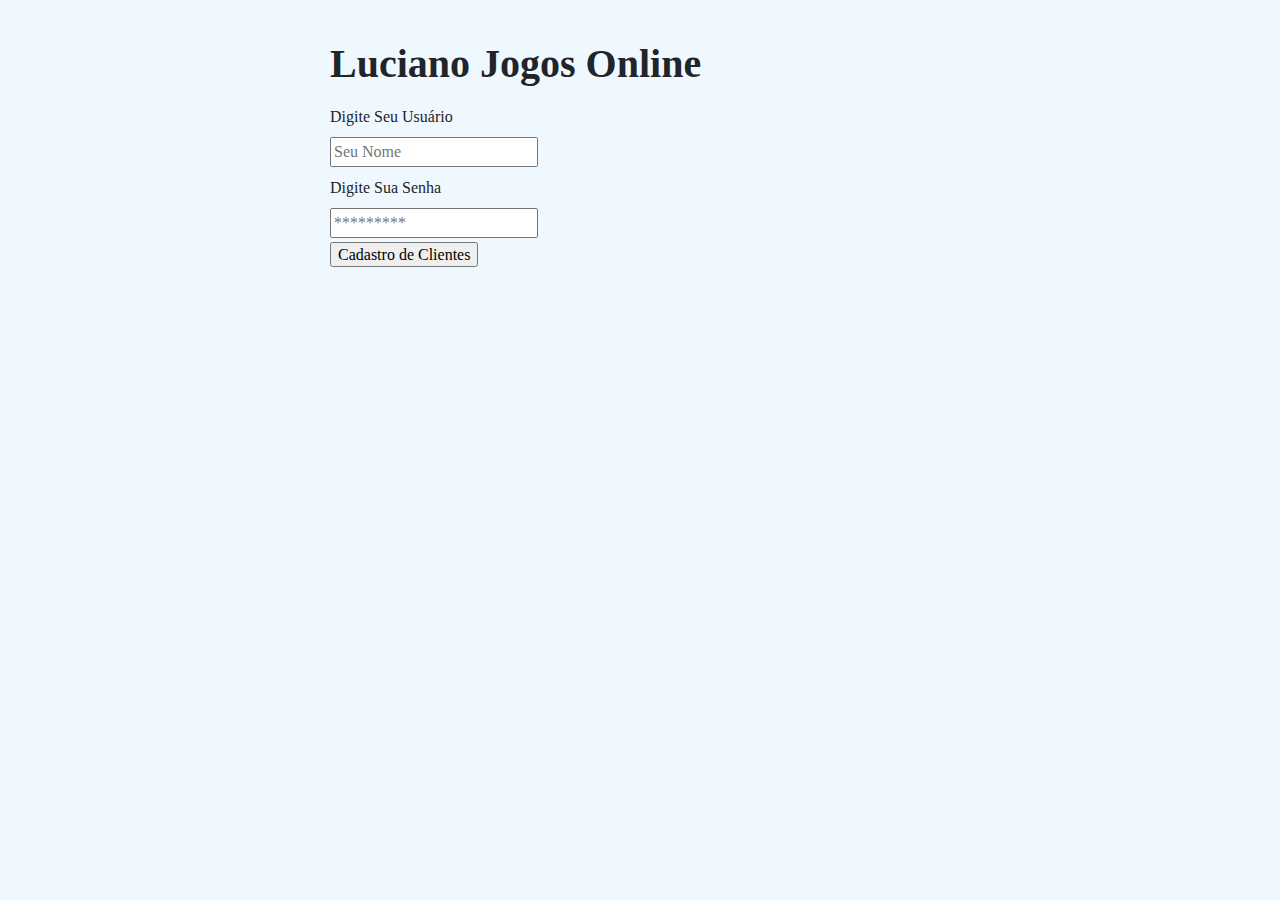
<file: index.html>
<!DOCTYPE html>

<head>
    <meta charset="UTF-8" lang="pt-br">
    <meta name="viewport" content="width=device-width, initial-scale=1.0">
    <link href="css/bootstrap.min.css" rel="stylesheet">
    <title>Cadastro de Clientes</title>
    <link href="css/meucss.css" rel="stylesheet">
</head>

<body>
    <h1><strong>Luciano Jogos Online</strong></h1>
    <form action="cadastroindex.php" method="get">
        <div>
            <label for="username">Digite Seu Usuário</label><br>
            <input type="text" type="username" name="username" id="username" placeholder="Seu Nome"><br>
        </div>
        <div>
            <label for="password">Digite Sua Senha</label><br>
            <input type="password" name="password" id="password" placeholder="*********"><br>
        </div>
        <h6><input type="submit" value="Cadastro de Clientes"></h6>
    </form>

</body>

</html>
</file>
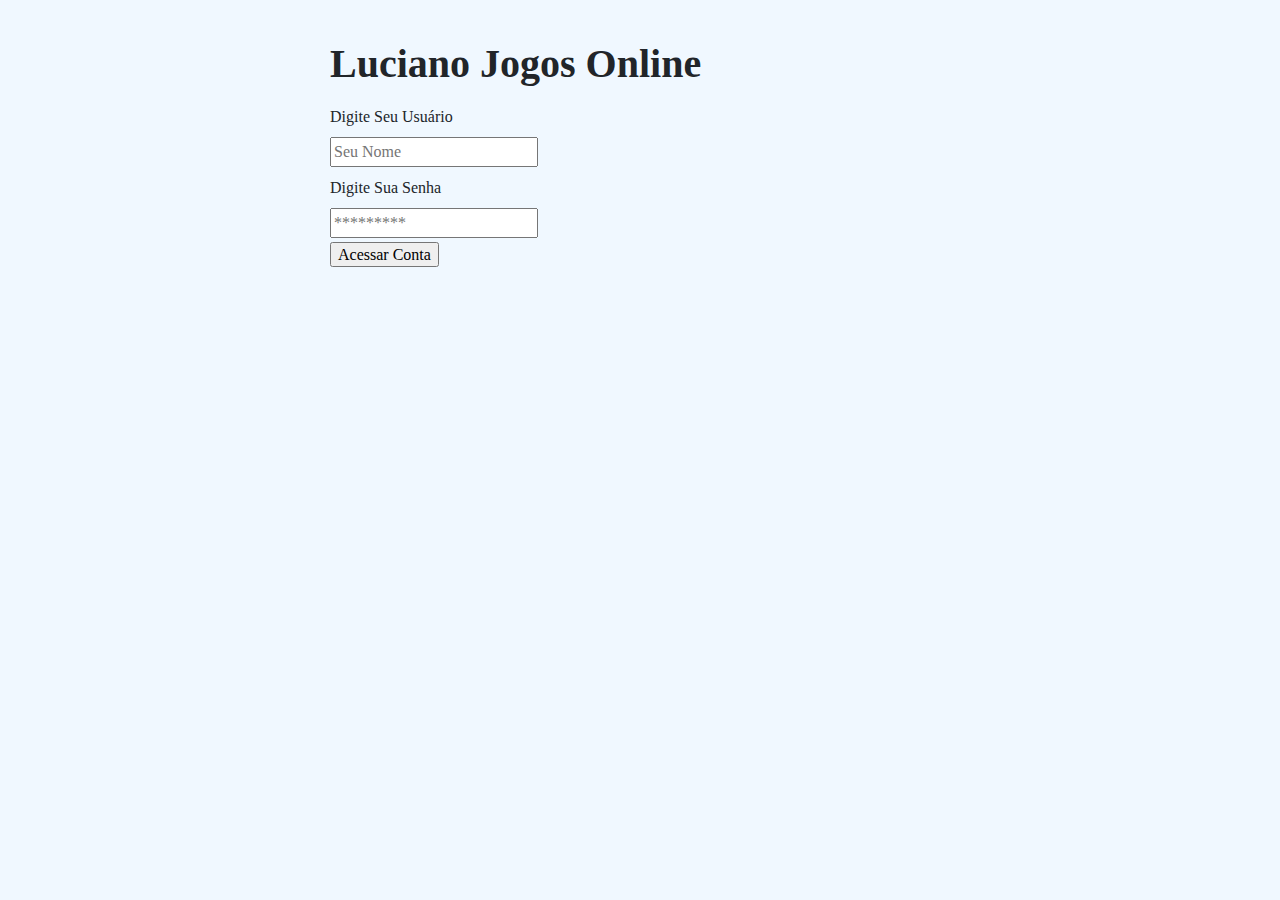
<file: entrada.html>
<!DOCTYPE html>

<head>
    <meta charset="UTF-8" lang="pt-br">
    <meta name="viewport" content="width=device-width, initial-scale=1.0">
    <link href="css/bootstrap.min.css" rel="stylesheet">
    <title>Entrada de Clientes</title>
    <link href="css/meucss.css" rel="stylesheet">
</head>

<body>
    <h1><strong>Luciano Jogos Online</strong></h1>
    <form action="" method="get">
        <div>
            <label for="username">Digite Seu Usuário</label><br>
            <input type="username" name="username" id="username" placeholder="Seu Nome"><br>
        </div>
        <div>
            <label for="password">Digite Sua Senha</label><br>
            <input type="password" name="password" id="password" placeholder="*********"><br>
        </div>
        <h6><input type="submit" value="Acessar Conta"></h6>
        
    </form>

</body>

</html>
</file>
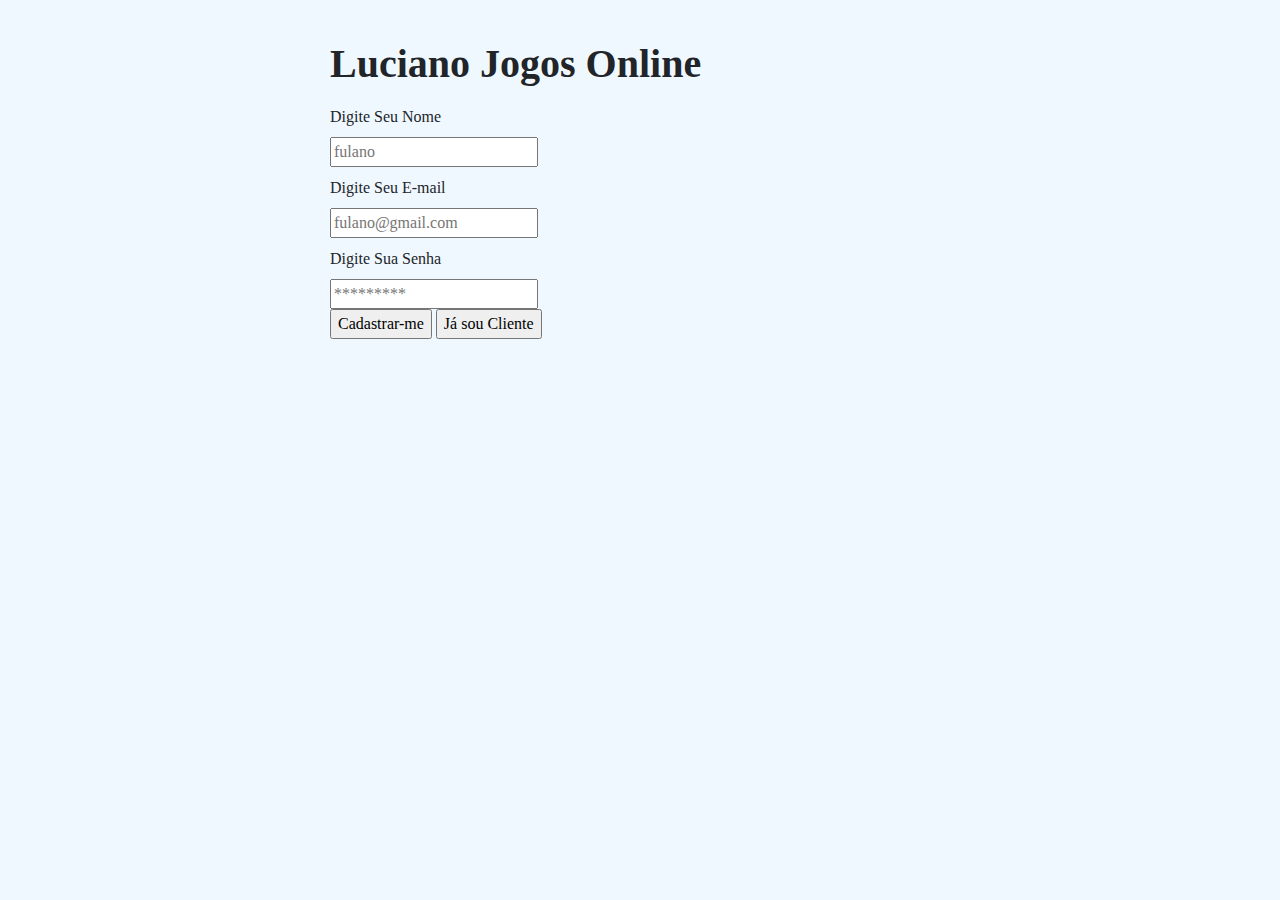
<file: entradanew.html>
<!DOCTYPE html>

<head>
    <meta charset="UTF-8" lang="pt-br">
    <meta name="viewport" content="width=device-width, initial-scale=1.0">
    <link href="css/bootstrap.min.css" rel="stylesheet">
    <title>Cadastro de Clientes</title>
    <link href="css/meucss.css" rel="stylesheet">

</head>

<body>
    <h1><strong>Luciano Jogos Online</strong></h1>
    <form action="cadastroindex.php" method="get">
        <div>
            <label for="username">Digite Seu Nome</label><br>
            <input type="username" name="username" id="username" placeholder="fulano"><br>
        </div>
        <div>
            <label for="email">Digite Seu E-mail</label><br>
            <input type="email" name="email" id="email" placeholder="fulano@gmail.com"><br>
        </div>
        <div>
            <label for="password">Digite Sua Senha</label><br>
            <input type="password" name="password" id="password" placeholder="*********"><br>
        </div>
        <div >
            <input type="submit" value="Cadastrar-me">
            <div> <a href="entrada.html"> <input type="button" value="Já sou Cliente"></div></a>
        </div>

        </div>
    </form>

</body>

</html>
</file>
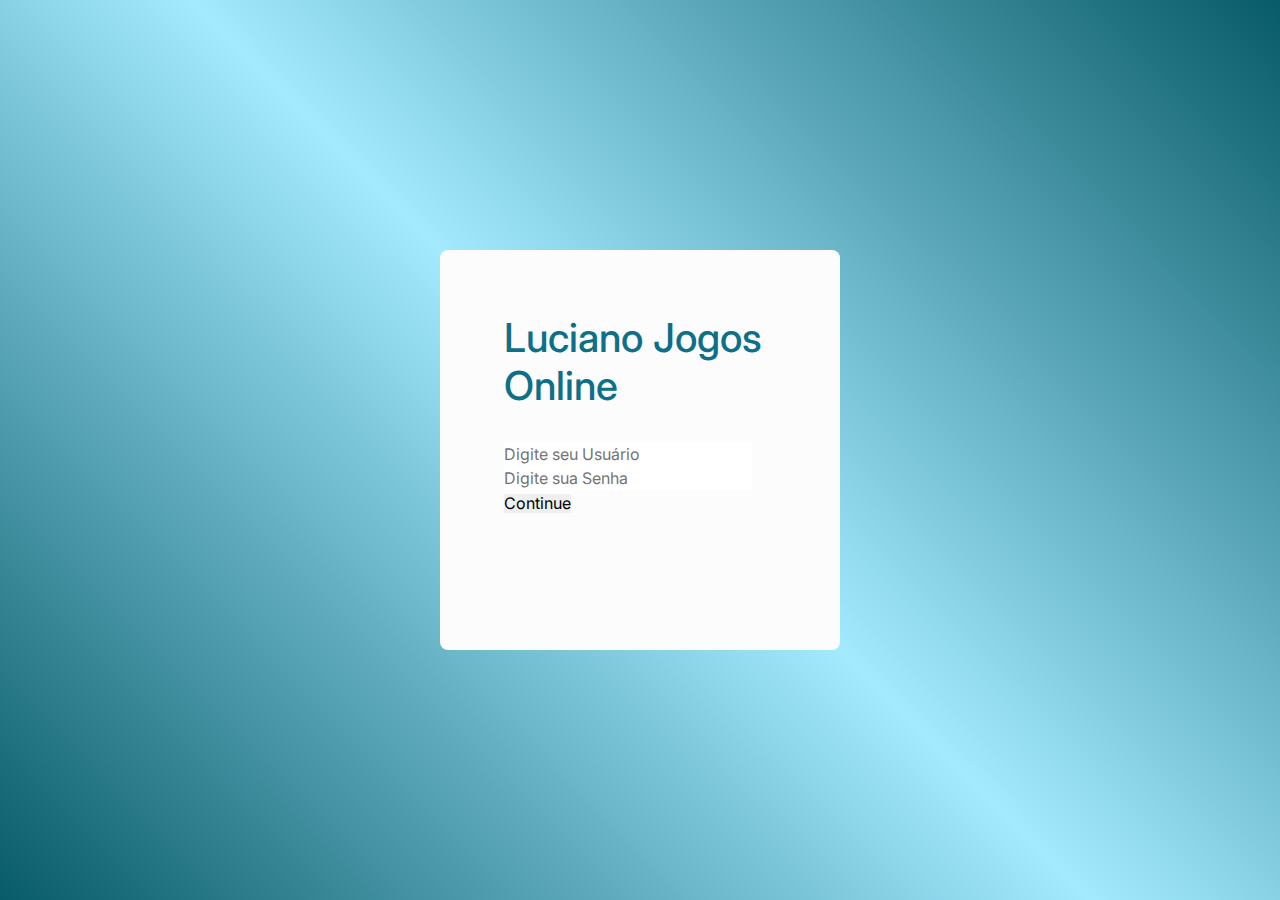
<file: indexX.html>
<!DOCTYPE html>

<head>
    <meta charset="UTF-8" lang="pt-br">
    <meta name="viewport" content="width=device-width, initial-scale=1.0">
    <link href="styles.css" rel="stylesheet">
    <link href="css/bootstrap.min.css" rel="stylesheet">
    <link href="css/fonts.css" rel="stylesheet">
    <link href="css/meucss.css" rel="stylesheet">
    <title>Login</title>
</head>

<body>

    <main class="container">

        <h1>Luciano Jogos Online</h1>
        <form action="indexX.php" method="get">
            <input type="text" type="username" id="username" placeholder="Digite seu Usuário">
            <input type="password" id="password" placeholder="Digite sua Senha">
        </form>

        <h6><input type="submit" value="Continue"></h6>


    </main>


</body>

</html>
</file>
<file: css/meucss.css>
body {
    background-color: aliceblue;
    width: 700px;
    padding: 40px;
    margin: auto;
}

label {
    margin-top: 9px;
}

h6 {
    margin-top: 4px;
}

h5 {
    text-align: justify;
}

body {
    font-family: serif;
}

.res {
    font-family: Verdana, Geneva, Tahoma, sans-serif;
}

.form {
    font-family: Verdana, Geneva, Tahoma, sans-serif;
}
div{
    display:inline;
    margin-top: -20px;
 }
</file>
<file: styles.css>
@import url('https://fonts.googleapis.com/css2?family=Inter:wght@300&display=swap');
* {
    margin: 0%;
    padding: 0;
    border: 0;
    box-sizing: border-box;
    font-family: 'Inter', sans-serif;
}

body {
    background: linear-gradient(45deg, #085b69, hsl(194, 100%, 82%), #085b69);
    background-repeat: no-repeat;
    min-height: 100vh;
    min-width: 100vw;
    display: flex;
    align-items: center;
    justify-content: center;
}

main.container {
    border-radius: 8px;
    background-color: rgb(252, 252, 252);
    color: rgb(13, 111, 136);
    max-width: 400px;
    min-height: 400px;
    padding: 4rem;
    box-shadow: 5px 5px 5px, rgb(0, 14, 17)
}

main h1 {
    font-weight: 20000;
    margin-bottom: 2rem;
    position: relative;
}


/* .input-field {
    position: relative;
}

.input-field {
    font-size: 0.9rem;
    color: rgb(226, 43, 67);
}

.input-field input {
    outline: none;
    font-size: 0.9rem;
    color: rgba(0, 0, 0, 0.7);
} */
</file>
<file: css/fonts.css>
/* cyrillic-ext */
@font-face {
  font-family: 'Inter';
  font-style: normal;
  font-weight: 300;
  font-display: swap;
  src: url(https://fonts.gstatic.com/s/inter/v11/UcCO3FwrK3iLTeHuS_fvQtMwCp50KnMw2boKoduKmMEVuOKfAZJhiI2B.woff2) format('woff2');
  unicode-range: U+0460-052F, U+1C80-1C88, U+20B4, U+2DE0-2DFF, U+A640-A69F, U+FE2E-FE2F;
}
/* cyrillic */
@font-face {
  font-family: 'Inter';
  font-style: normal;
  font-weight: 300;
  font-display: swap;
  src: url(https://fonts.gstatic.com/s/inter/v11/UcCO3FwrK3iLTeHuS_fvQtMwCp50KnMw2boKoduKmMEVuOKfAZthiI2B.woff2) format('woff2');
  unicode-range: U+0301, U+0400-045F, U+0490-0491, U+04B0-04B1, U+2116;
}
/* greek-ext */
@font-face {
  font-family: 'Inter';
  font-style: normal;
  font-weight: 300;
  font-display: swap;
  src: url(https://fonts.gstatic.com/s/inter/v11/UcCO3FwrK3iLTeHuS_fvQtMwCp50KnMw2boKoduKmMEVuOKfAZNhiI2B.woff2) format('woff2');
  unicode-range: U+1F00-1FFF;
}
/* greek */
@font-face {
  font-family: 'Inter';
  font-style: normal;
  font-weight: 300;
  font-display: swap;
  src: url(https://fonts.gstatic.com/s/inter/v11/UcCO3FwrK3iLTeHuS_fvQtMwCp50KnMw2boKoduKmMEVuOKfAZxhiI2B.woff2) format('woff2');
  unicode-range: U+0370-03FF;
}
/* vietnamese */
@font-face {
  font-family: 'Inter';
  font-style: normal;
  font-weight: 300;
  font-display: swap;
  src: url(https://fonts.gstatic.com/s/inter/v11/UcCO3FwrK3iLTeHuS_fvQtMwCp50KnMw2boKoduKmMEVuOKfAZBhiI2B.woff2) format('woff2');
  unicode-range: U+0102-0103, U+0110-0111, U+0128-0129, U+0168-0169, U+01A0-01A1, U+01AF-01B0, U+1EA0-1EF9, U+20AB;
}
/* latin-ext */
@font-face {
  font-family: 'Inter';
  font-style: normal;
  font-weight: 300;
  font-display: swap;
  src: url(https://fonts.gstatic.com/s/inter/v11/UcCO3FwrK3iLTeHuS_fvQtMwCp50KnMw2boKoduKmMEVuOKfAZFhiI2B.woff2) format('woff2');
  unicode-range: U+0100-024F, U+0259, U+1E00-1EFF, U+2020, U+20A0-20AB, U+20AD-20CF, U+2113, U+2C60-2C7F, U+A720-A7FF;
}
/* latin */
@font-face {
  font-family: 'Inter';
  font-style: normal;
  font-weight: 300;
  font-display: swap;
  src: url(https://fonts.gstatic.com/s/inter/v11/UcCO3FwrK3iLTeHuS_fvQtMwCp50KnMw2boKoduKmMEVuOKfAZ9hiA.woff2) format('woff2');
  unicode-range: U+0000-00FF, U+0131, U+0152-0153, U+02BB-02BC, U+02C6, U+02DA, U+02DC, U+2000-206F, U+2074, U+20AC, U+2122, U+2191, U+2193, U+2212, U+2215, U+FEFF, U+FFFD;
}
</file>
